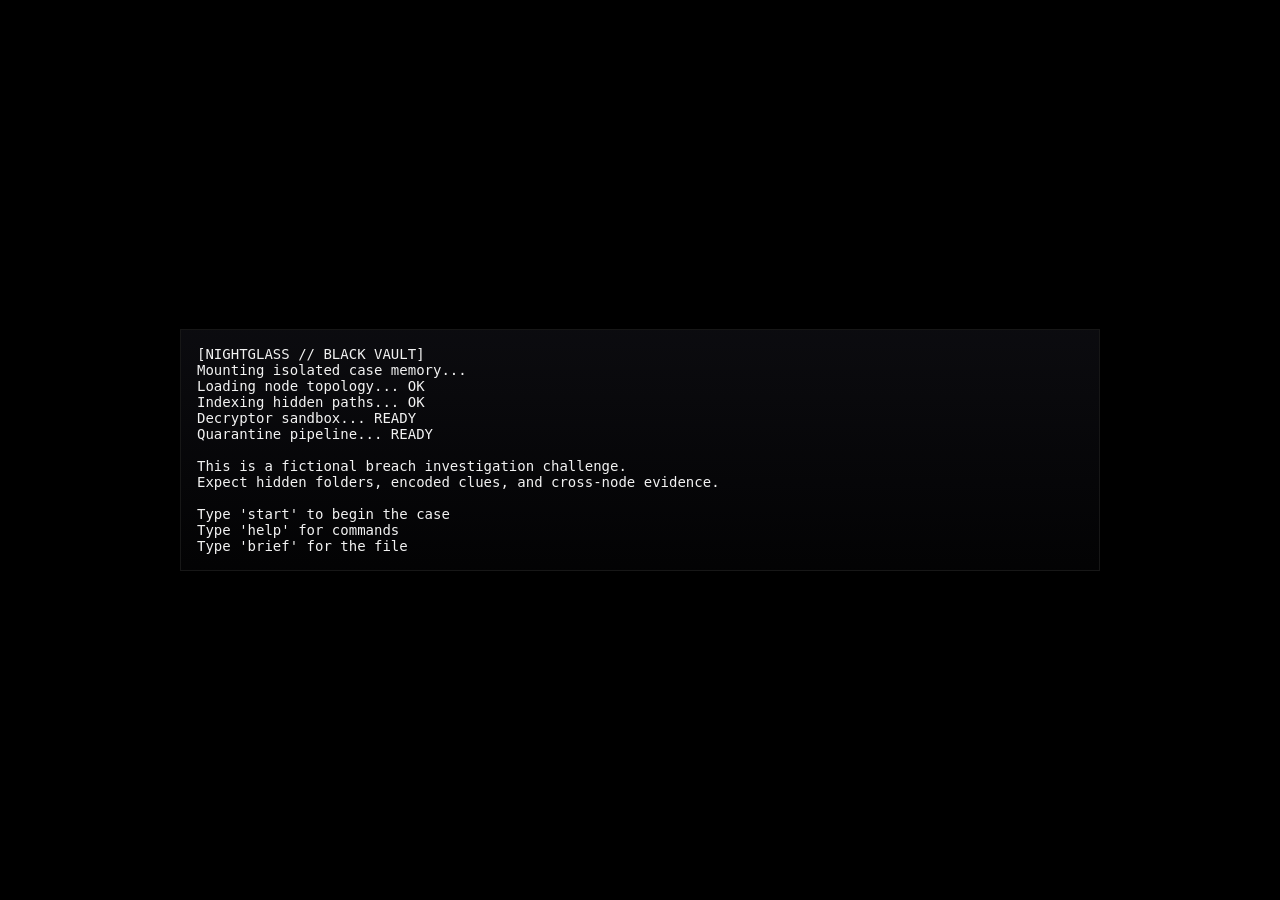
<file: index.html>
<!doctype html>
<html lang="en">
  <head>
    <meta charset="UTF-8" />
    <meta name="viewport" content="width=device-width, initial-scale=1.0" />
    <title>WAUBUG SIMULATIONS</title>
    <link rel="preconnect" href="https://fonts.googleapis.com" />
    <link rel="preconnect" href="https://fonts.gstatic.com" crossorigin />
    <link
      href="https://fonts.googleapis.com/css2?family=Fira+Code:wght@400;500;700&family=IBM+Plex+Mono:wght@400;600&family=JetBrains+Mono:wght@400;700&display=swap"
      rel="stylesheet"
    />
    <link rel="stylesheet" href="css/terminal.css" />
    <link rel="stylesheet" href="css/panels.css" />
    <link rel="stylesheet" href="css/effects.css" />
  </head>
  <body>
    <div class="bg-grid"></div>
    <div class="matrix-rain" id="matrix-rain"></div>

    <div class="crt"></div>

    <div id="boot-screen" class="overlay active">
      <pre class="boot-text" id="boot-text"></pre>
    </div>

    <div id="legal-screen" class="overlay hidden">
      <pre>
╔═══════════════════════════════════════════════════════════╗
║                  NIGHTGLASS CASE FILE                     ║
╚═══════════════════════════════════════════════════════════╝

You are entering a fictional black-site incident lab.

- All systems, victims, and malware are synthetic
- This challenge is investigative and defensive
- No real companies, phones, or people are involved
- Hidden folders, encoded clues, and containment tasks are expected

Type 'accept' to continue or 'exit' to leave
      </pre>
      <div class="legal-input-row">
        <span>root@waubug:~#</span>
        <input id="legal-input" autocomplete="off" autofocus />
      </div>
    </div>

    <main id="workspace" class="hidden">
      <header class="status-bar">
        <div>[NIGHTGLASS]</div>
        <div>User: <span id="status-user">GHOST-7</span></div>
        <div>Node: <span id="status-target">relay-ops</span></div>
        <div>Tier: <span id="status-anon">BLACK</span></div>
        <div>Time: <span id="status-time">--:--:-- UTC</span></div>
        <div>Case: <span id="status-mission">NIGHTGLASS</span></div>
      </header>

      <section class="action-bar">
        <button type="button" class="action-btn" data-action="brief">Case Brief</button>
        <button type="button" class="action-btn" data-action="triage">Triage</button>
        <button type="button" class="action-btn" data-action="hint">Hint</button>
        <a class="action-link" href="admin.html">Evidence Board</a>
      </section>

      <section class="grid top-row">
        <article class="panel main-terminal" data-panel="terminal">
          <h2>CASE TERMINAL</h2>
          <div id="terminal-output" class="terminal-output"></div>
          <div class="terminal-input-row">
            <span>analyst@nightglass:~#</span>
            <input id="terminal-input" autocomplete="off" />
          </div>
        </article>

        <article class="panel" data-panel="target-map">
          <h2>NODE GRAPH</h2>
          <pre id="target-map-panel"></pre>
        </article>

        <article class="panel" data-panel="process-monitor">
          <h2>EVIDENCE LOCKER</h2>
          <pre id="process-panel"></pre>
        </article>
      </section>

      <section class="grid bottom-row">
        <article class="panel" data-panel="sniffer">
          <h2>DIRECTORY WATCH</h2>
          <pre id="sniffer-panel"></pre>
        </article>

        <article class="panel" data-panel="event-log">
          <h2>THREAT FEED</h2>
          <pre id="event-panel"></pre>
        </article>

        <article class="panel" data-panel="mission-status">
          <h2>OBJECTIVE GRID</h2>
          <pre id="mission-panel"></pre>
        </article>
      </section>
    </main>

    <script src="js/modules.js"></script>
    <script src="js/missions.js"></script>
    <script src="js/scenario.js"></script>
    <script src="js/storage.js"></script>
    <script src="js/panels.js"></script>
    <script src="js/effects.js"></script>
    <script src="js/terminal.js"></script>
  </body>
</html>
</file>
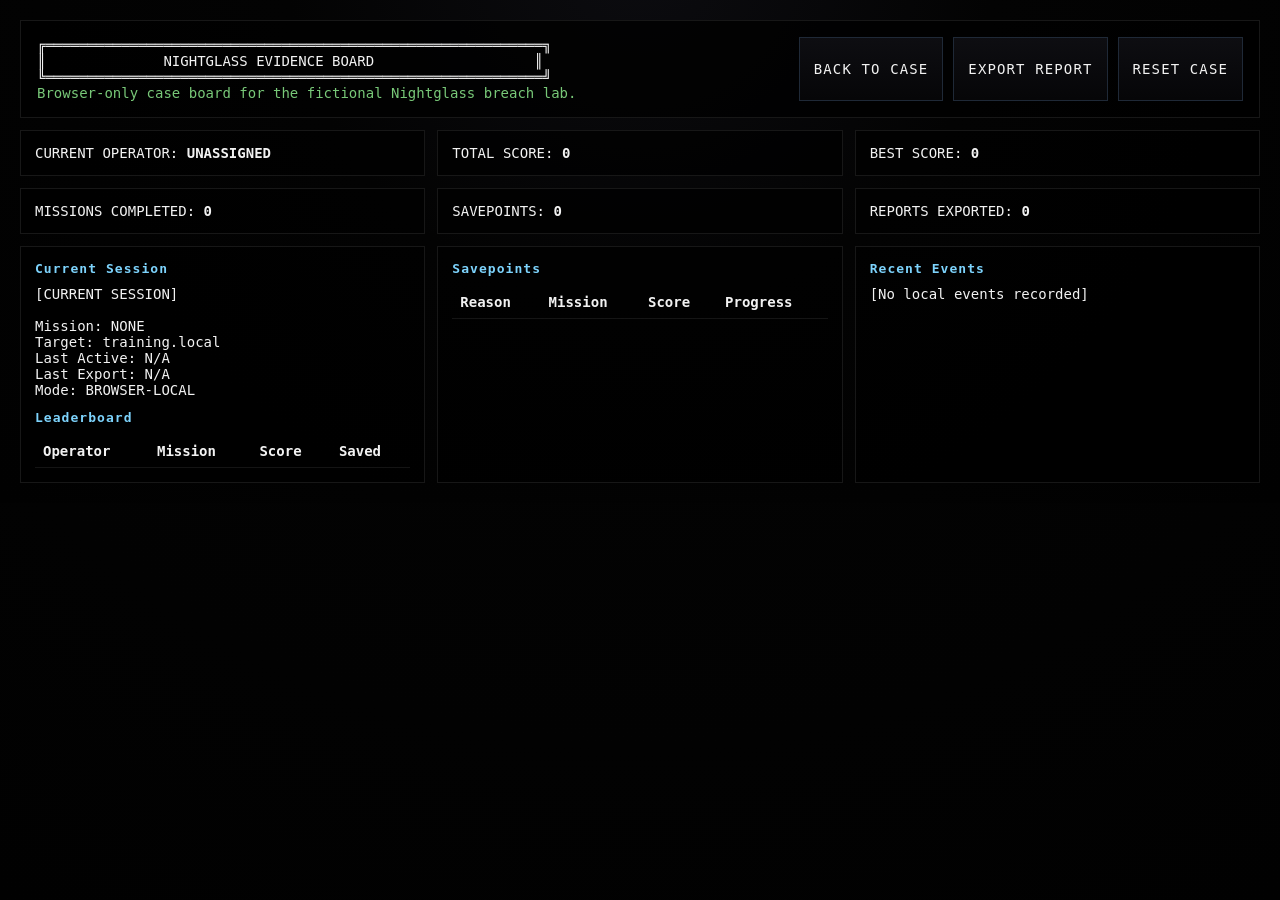
<file: admin.html>
<!doctype html>
<html lang="en">
  <head>
    <meta charset="UTF-8" />
    <meta name="viewport" content="width=device-width, initial-scale=1.0" />
    <title>Nightglass Evidence Board</title>
    <link rel="stylesheet" href="css/terminal.css" />
    <style>
      body {
        padding: 20px;
      }

      .board {
        display: grid;
        gap: 12px;
      }

      .header {
        display: flex;
        flex-wrap: wrap;
        justify-content: space-between;
        gap: 12px;
        border: 1px solid var(--border);
        background: rgba(0, 0, 0, 0.8);
        padding: 16px;
      }

      .header-actions {
        display: flex;
        flex-wrap: wrap;
        gap: 10px;
      }

      .grid {
        display: grid;
        grid-template-columns: repeat(3, minmax(0, 1fr));
        gap: 12px;
      }

      .card,
      .panel {
        border: 1px solid var(--border);
        background: rgba(0, 0, 0, 0.78);
        padding: 14px;
      }

      table {
        width: 100%;
        border-collapse: collapse;
      }

      td,
      th {
        padding: 8px;
        text-align: left;
        border-bottom: 1px solid rgba(255, 255, 255, 0.08);
      }

      .muted {
        color: #78c878;
      }

      .stack {
        display: grid;
        gap: 12px;
      }

      @media (max-width: 1080px) {
        .grid {
          grid-template-columns: 1fr;
        }
      }
    </style>
  </head>
  <body>
    <div class="board">
      <section class="header">
        <div>
          <pre>╔═══════════════════════════════════════════════════════════╗
║              NIGHTGLASS EVIDENCE BOARD                   ║
╚═══════════════════════════════════════════════════════════╝</pre>
          <div class="muted">Browser-only case board for the fictional Nightglass breach lab.</div>
        </div>
        <div class="header-actions">
          <a class="action-link" href="index.html">Back To Case</a>
          <button type="button" class="action-btn" id="export-report">Export Report</button>
          <button type="button" class="action-btn" id="reset-lab">Reset Case</button>
        </div>
      </section>

      <section class="grid">
        <div class="card">CURRENT OPERATOR: <strong id="currentOperator">UNASSIGNED</strong></div>
        <div class="card">TOTAL SCORE: <strong id="totalScore">0</strong></div>
        <div class="card">BEST SCORE: <strong id="bestScore">0</strong></div>
        <div class="card">MISSIONS COMPLETED: <strong id="missionsCompleted">0</strong></div>
        <div class="card">SAVEPOINTS: <strong id="snapshotsSaved">0</strong></div>
        <div class="card">REPORTS EXPORTED: <strong id="reportsExported">0</strong></div>
      </section>

      <section class="grid">
        <article class="panel stack">
          <div>
            <h2>Current Session</h2>
            <pre id="sessionSummary"></pre>
          </div>
          <div>
            <h2>Leaderboard</h2>
            <table>
              <thead>
                <tr>
                  <th>Operator</th>
                  <th>Mission</th>
                  <th>Score</th>
                  <th>Saved</th>
                </tr>
              </thead>
              <tbody id="leaderboardBody"></tbody>
            </table>
          </div>
        </article>

        <article class="panel">
          <h2>Savepoints</h2>
          <table>
            <thead>
              <tr>
                <th>Reason</th>
                <th>Mission</th>
                <th>Score</th>
                <th>Progress</th>
              </tr>
            </thead>
            <tbody id="snapshotBody"></tbody>
          </table>
        </article>

        <article class="panel">
          <h2>Recent Events</h2>
          <pre id="eventFeed"></pre>
        </article>
      </section>
    </div>

    <script src="js/storage.js"></script>
    <script>
      function formatTime(value) {
        if (!value) return "N/A";
        return new Date(value).toISOString().replace("T", " ").slice(0, 19);
      }

      function renderBoard() {
        const state = window.WAUBUG_STORAGE.readCurrentState();
        const metrics = window.WAUBUG_STORAGE.getMetrics(state);
        const leaderboard = window.WAUBUG_STORAGE.getLeaderboard(state);
        const snapshots = window.WAUBUG_STORAGE.getSnapshots();
        const events = window.WAUBUG_STORAGE.getEvents();

        document.getElementById("currentOperator").textContent = metrics.currentOperator;
        document.getElementById("totalScore").textContent = metrics.totalScore;
        document.getElementById("bestScore").textContent = metrics.bestScore;
        document.getElementById("missionsCompleted").textContent = metrics.missionsCompleted;
        document.getElementById("snapshotsSaved").textContent = metrics.snapshotsSaved;
        document.getElementById("reportsExported").textContent = metrics.reportsExported;

        document.getElementById("sessionSummary").textContent = `[CURRENT SESSION]\n\nMission: ${metrics.currentMission}\nTarget: ${metrics.currentTarget}\nLast Active: ${formatTime(metrics.lastActiveAt)}\nLast Export: ${formatTime(metrics.lastExportAt)}\nMode: BROWSER-LOCAL`;

        const leaderboardBody = document.getElementById("leaderboardBody");
        leaderboardBody.innerHTML = "";
        leaderboard.forEach((entry) => {
          const row = document.createElement("tr");
          row.innerHTML = `<td>${entry.operator || "UNKNOWN"}</td><td>${entry.missionName || entry.missionId || "N/A"}</td><td>${entry.score || 0}</td><td>${formatTime(entry.savedAt)}</td>`;
          leaderboardBody.appendChild(row);
        });

        const snapshotBody = document.getElementById("snapshotBody");
        snapshotBody.innerHTML = "";
        snapshots.slice(0, 10).forEach((entry) => {
          const row = document.createElement("tr");
          row.innerHTML = `<td>${entry.reason}</td><td>${entry.missionName}</td><td>${entry.score}</td><td>${entry.progress}%</td>`;
          snapshotBody.appendChild(row);
        });

        document.getElementById("eventFeed").textContent =
          events.slice(0, 12).map((entry) => `[${formatTime(entry.createdAt).slice(11, 19)}] ${entry.message}`).join("\n") ||
          "[No local events recorded]";
      }

      document.getElementById("export-report").addEventListener("click", () => {
        const state = window.WAUBUG_STORAGE.readCurrentState();
        state.reportMeta = state.reportMeta || { exports: 0, lastExportAt: null };
        state.reportMeta.exports = (state.reportMeta.exports || 0) + 1;
        state.reportMeta.lastExportAt = new Date().toISOString();
        window.WAUBUG_STORAGE.saveState(state);
        window.WAUBUG_STORAGE.downloadReport(state);
        renderBoard();
      });

      document.getElementById("reset-lab").addEventListener("click", () => {
        const confirmed = window.confirm("Clear all local simulator data from this browser?");
        if (!confirmed) return;
        window.WAUBUG_STORAGE.resetLab();
        renderBoard();
      });

      window.addEventListener("storage", renderBoard);
      renderBoard();
    </script>
  </body>
</html>
</file>
<file: css/terminal.css>
:root {
  --bg: #010101;
  --text-primary: #f2f2f2;
  --text-secondary: #7dd3fc;
  --warn: #fbbf24;
  --error: #f87171;
  --success: #34d399;
  --border: #171717;
  --highlight: #e879f9;
  --panel: rgba(8, 8, 10, 0.95);
}

* {
  box-sizing: border-box;
}

html,
body {
  margin: 0;
  width: 100%;
  min-height: 100%;
  background: radial-gradient(circle at 50% -10%, #0c0c10 0%, #030303 42%, var(--bg) 100%);
  color: var(--text-primary);
  font-family: "JetBrains Mono", "Fira Code", "IBM Plex Mono", monospace;
  font-size: 14px;
}

body {
  overflow-x: hidden;
}

h2 {
  margin: 0 0 10px;
  color: var(--text-secondary);
  font-size: 13px;
  letter-spacing: 0.08em;
}

pre {
  margin: 0;
  white-space: pre-wrap;
  word-break: break-word;
}

.status-bar {
  position: sticky;
  top: 0;
  z-index: 8;
  display: grid;
  grid-template-columns: repeat(6, minmax(0, 1fr));
  gap: 10px;
  padding: 10px 14px;
  border: 1px solid var(--border);
  background: linear-gradient(180deg, rgba(14, 14, 18, 0.98), rgba(5, 5, 7, 0.98));
  box-shadow: 0 16px 50px rgba(0, 0, 0, 0.4);
}

.action-bar {
  display: flex;
  flex-wrap: wrap;
  gap: 10px;
  margin-top: 10px;
}

.action-btn,
.action-link {
  display: inline-flex;
  align-items: center;
  justify-content: center;
  min-height: 38px;
  padding: 0 14px;
  border: 1px solid #1f2937;
  background: linear-gradient(180deg, rgba(14, 14, 18, 0.98), rgba(6, 6, 8, 0.98));
  color: var(--text-primary);
  text-decoration: none;
  font: inherit;
  cursor: pointer;
  text-transform: uppercase;
  letter-spacing: 0.08em;
  transition: transform 120ms ease, border-color 120ms ease, box-shadow 120ms ease;
}

.action-btn:hover,
.action-link:hover {
  transform: translateY(-1px);
  border-color: var(--text-secondary);
  box-shadow: 0 0 0 1px rgba(125, 211, 252, 0.2);
}

.overlay {
  position: fixed;
  inset: 0;
  z-index: 20;
  display: flex;
  flex-direction: column;
  justify-content: center;
  align-items: center;
  gap: 12px;
  background: rgba(0, 0, 0, 0.98);
  padding: 18px;
}

.overlay.hidden {
  display: none;
}

.boot-text {
  width: min(920px, 95vw);
  border: 1px solid var(--border);
  padding: 16px;
  background: linear-gradient(180deg, rgba(12, 12, 16, 0.95), rgba(3, 3, 4, 0.95));
  box-shadow: 0 20px 70px rgba(0, 0, 0, 0.45);
}

.legal-input-row {
  display: flex;
  gap: 8px;
  width: min(920px, 95vw);
}

.legal-input-row input,
.terminal-input-row input {
  flex: 1;
  border: 0;
  border-bottom: 1px solid var(--text-primary);
  background: transparent;
  color: var(--text-primary);
  font: inherit;
  outline: none;
}

.hidden {
  display: none !important;
}

.terminal-output {
  flex: 1;
  min-height: 260px;
  max-height: 55vh;
  overflow: auto;
  border: 1px solid var(--border);
  background: linear-gradient(180deg, rgba(7, 7, 10, 0.98), rgba(2, 2, 3, 0.98));
  padding: 14px;
  box-shadow: inset 0 0 0 1px rgba(255, 255, 255, 0.02);
}

.terminal-input-row {
  display: flex;
  align-items: center;
  gap: 8px;
  padding-top: 8px;
}

.line-warn {
  color: var(--warn);
}

.line-error {
  color: var(--error);
}

.line-success {
  color: var(--success);
}

.line-highlight {
  color: var(--highlight);
}

@media (max-width: 960px) {
  .status-bar {
    grid-template-columns: repeat(2, minmax(0, 1fr));
  }

  .action-bar {
    flex-direction: column;
  }

  .terminal-output {
    max-height: 35vh;
  }
}
</file>
<file: css/panels.css>
main {
  width: 100%;
  padding: 12px;
}

.grid {
  display: grid;
  gap: 10px;
  margin-top: 10px;
}

.top-row {
  grid-template-columns: 4fr 3fr 3fr;
}

.bottom-row {
  grid-template-columns: 1fr 1fr 1fr;
}

.panel {
  border: 1px solid var(--border);
  background: linear-gradient(180deg, rgba(10, 10, 13, 0.96), rgba(2, 2, 3, 0.96));
  padding: 12px;
  min-height: 260px;
  box-shadow: inset 0 0 0 1px rgba(255, 255, 255, 0.025), 0 24px 60px rgba(0, 0, 0, 0.28);
  animation: panelIn 400ms ease;
  backdrop-filter: blur(6px);
}

.main-terminal {
  display: flex;
  flex-direction: column;
}

@keyframes panelIn {
  from {
    opacity: 0;
    transform: translateY(8px);
  }
  to {
    opacity: 1;
    transform: translateY(0);
  }
}

@media (max-width: 1100px) {
  .top-row,
  .bottom-row {
    grid-template-columns: 1fr;
  }

  .panel {
    min-height: 180px;
  }
}
</file>
<file: css/effects.css>
.bg-grid {
  position: fixed;
  inset: 0;
  pointer-events: none;
  background-image: linear-gradient(rgba(255, 255, 255, 0.018) 1px, transparent 1px),
    linear-gradient(90deg, rgba(255, 255, 255, 0.018) 1px, transparent 1px);
  background-size: 44px 44px;
  z-index: 0;
}

.matrix-rain {
  position: fixed;
  inset: 0;
  pointer-events: none;
  opacity: 0.05;
  z-index: 1;
  color: #94a3b8;
  font-size: 13px;
  overflow: hidden;
}

.crt {
  position: fixed;
  inset: 0;
  pointer-events: none;
  z-index: 15;
  background: repeating-linear-gradient(
    to bottom,
    rgba(255, 255, 255, 0.015),
    rgba(255, 255, 255, 0.015) 1px,
    rgba(0, 0, 0, 0.04) 2px,
    rgba(0, 0, 0, 0.04) 4px
  );
}

.flash-alert {
  animation: flash 250ms linear 2;
}

@keyframes flash {
  0% {
    background-color: rgba(255, 0, 0, 0.2);
  }
  100% {
    background-color: transparent;
  }
}

.glitch {
  animation: glitch 350ms linear;
}

@keyframes glitch {
  0% {
    transform: translateX(0);
  }
  20% {
    transform: translateX(-2px);
  }
  40% {
    transform: translateX(2px);
  }
  60% {
    transform: translateX(-1px);
  }
  100% {
    transform: translateX(0);
  }
}
</file>
